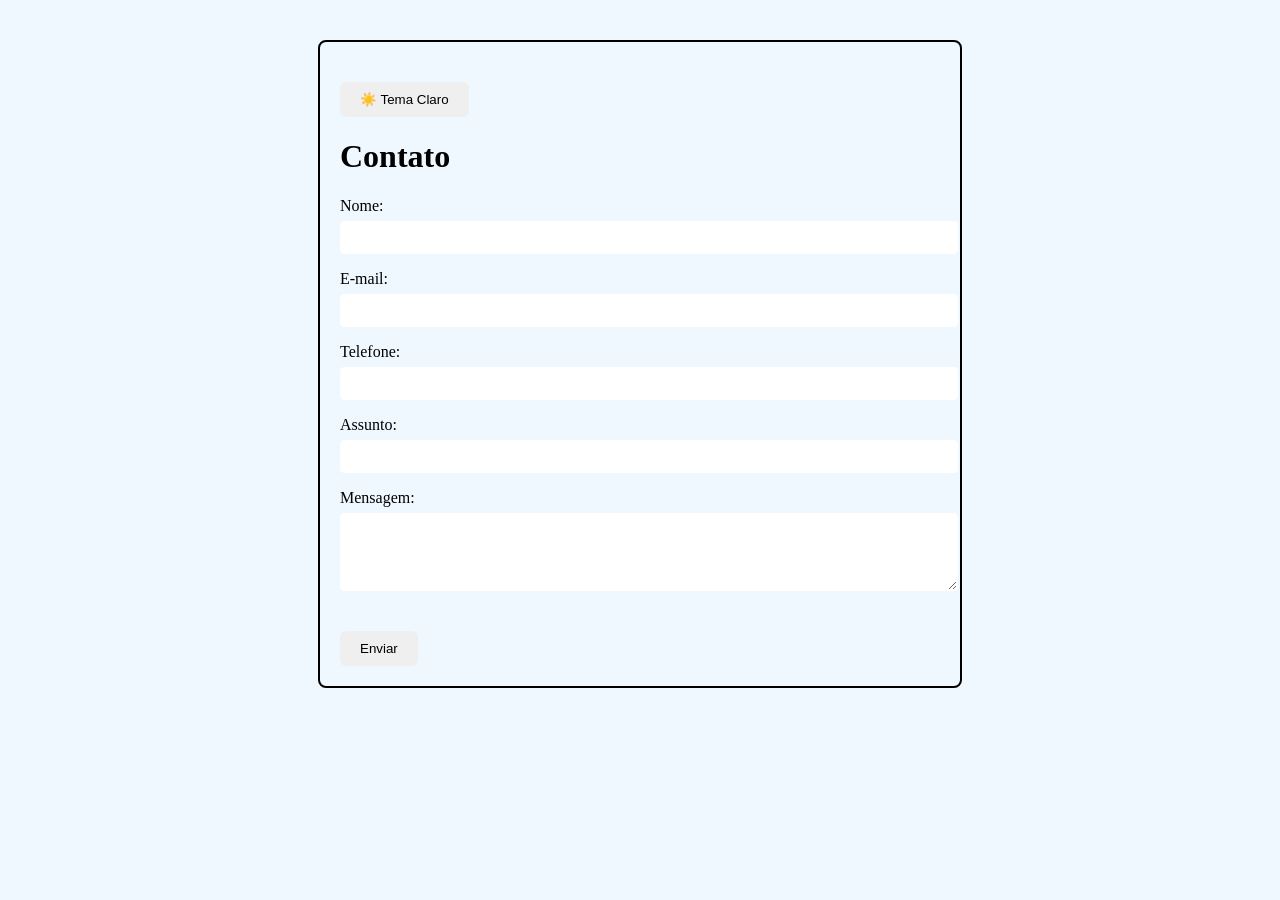
<file: Hello JS/index.html>
<!DOCTYPE html>
<html lang="pt-BR">

<head>
    <meta charset="UTF-8">
    <meta name="viewport" content="width=device-width, initial-scale=1.0">
    <title>Formulário</title>
    <link rel="stylesheet" href="style.css">
</head>

<body class="light">
    <div class="container">
        <button id="themeBtn">☀️ Tema Claro</button>

        <h1>Contato</h1>

        <form id="contactForm">
            <label for="nome">Nome:</label>
            <input type="text" id="nome" name="nome" required>

            <label for="email">E-mail:</label>
            <input type="email" id="email" name="email" required>

            <label for="telefone">Telefone:</label>
            <input type="tel" id="telefone" name="telefone">

            <label for="assunto">Assunto:</label>
            <input type="text" id="assunto" name="assunto">

            <label for="mensagem">Mensagem:</label>
            <textarea id="mensagem" name="mensagem" rows="4"></textarea>

            <button type="submit">Enviar</button>
        </form>
    </div>

    <script src="script.js"></script>
</body>

</html>
</file>
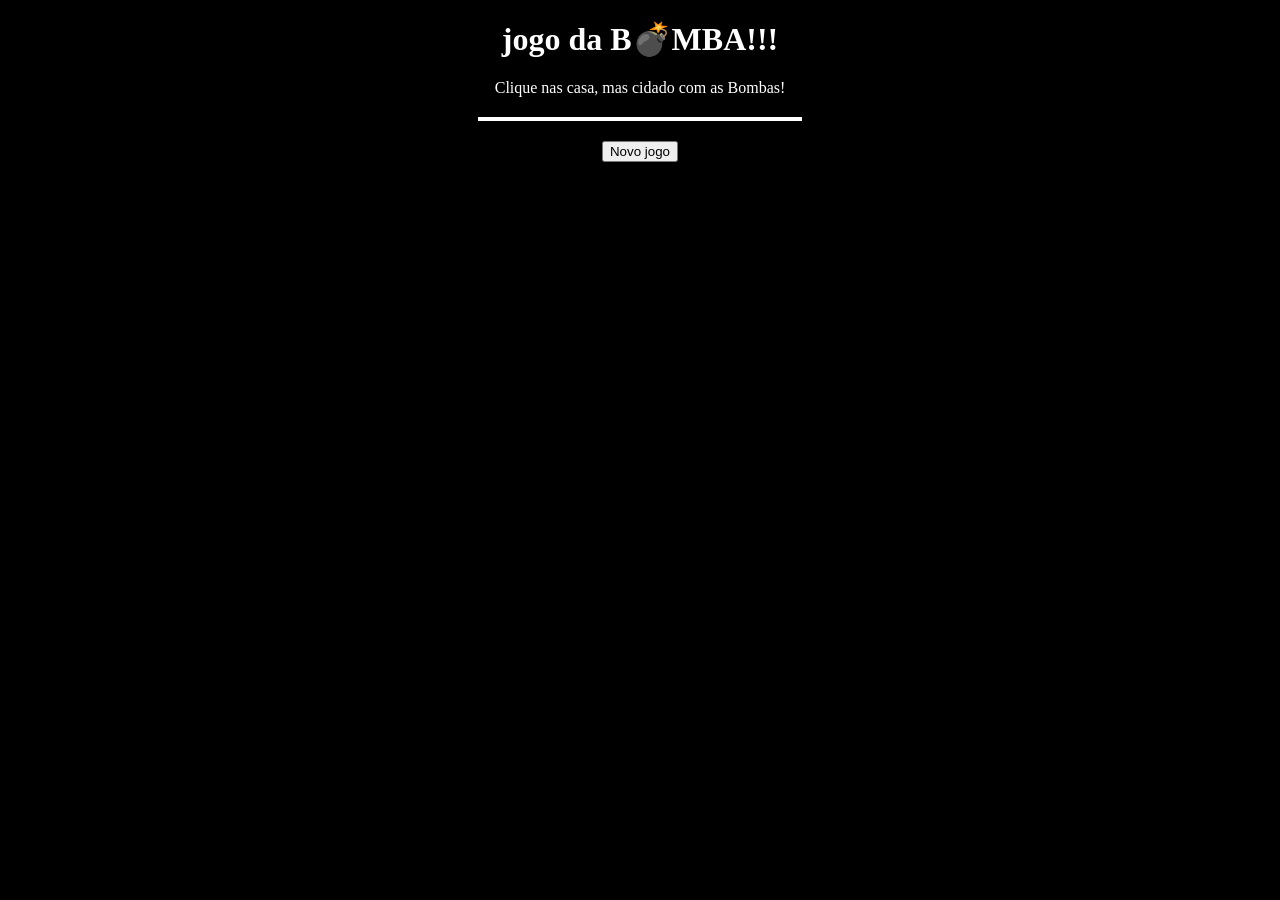
<file: Hello JS/bombinha.html>
<!DOCTYPE html>
<html lang="en">

<head>
    <meta charset="UTF-8">
    <meta name="viewport" content="width=device-width, initial-scale=1.0">
    <title>jogo bomba</title>
</head>
<style>
    body {
        text-align: center;
        background-color: black;
        color: white;
    }

    h1 {
        margin-top: 20px;
    }

    #grade {
        width: 320px;
        margin: 20px auto;
        display: grid;
        grid-template-columns: repeat(4, 1fr);
        gap: 10px;
        border: 2px solid rgb(255, 255, 255);
    }

    #mensagem {
        margin-top: 20px;
        font-size: 20px;
    }

    #novoJogo {
        margin-top: 15px;
        padding: 10px 20px;
        font-size: 20px;

    }

    .casa {
        height: 60px;
        font-size: 20px;
        border: none;
        cursor: pointer;
        background-color: rgb(76, 18, 18);
        color: rgb(255, 255, 255);
    }
</style>

<body>
    <h1> jogo da B💣MBA!!! </h1>
    <p>Clique nas casa, mas cidado com as Bombas!</p>
    <div id="grade"></div> <!--botão criados pelo JS-->
    <p id="mensagem"></p><!--as mensagens aparecerão-->
    <button id="novojogo">Novo jogo</button>

    <script>
        var bombas = []
        var grade = document.getElementById("grade")
        var mensagem = document.getElementById("mensagem")
        var novoJogo = document.getElementById("novoJogo")


        novoJogo.addEventListener("click", iniciarjogo)
        function iniciarjogo() {
            grade.innerHTML = ""
            mensagem.innerHTML = ""

            bombas = gerarBombas() //lembrete  bolinha vermelha
            for (var i = 0; i < 16; i++) {

                var botão = document.createElement("button")
                botão.classList.add("casa")
                botão.dataset.posicao = i
                botão.addEventListener("click", clicarCasa)
                grade.appendChild(botão)

            }
        }
        function gerarBombas() {
            var posicoes = []
            while (posicoes.length < 4){
                var numero = Math.floor(Math.random() * 16)
                if (!posicoes.includes(numero)) {
                    posicoes.push(numero)

                }
            }
            return posicoes
        }
        function clicarCasa(evento){
            var botao = evento.target
            var posicao = Number(botao.dataset.posicao)
            if(bombas.includes(posicao)){
                botao.classList.add("bomba")
                botao.innerHTML = "💣"
                mensagem.innerHTML = " 💥BOOM!💥 Você perdeu"
                revelarBombas()
                desativarjogo()

            }else{
                botao.classList.add("seguro")
                botao.innerText = "✅"
                botao.disabled = true
            }
        }
    </script>


</body>

</html>
</file>
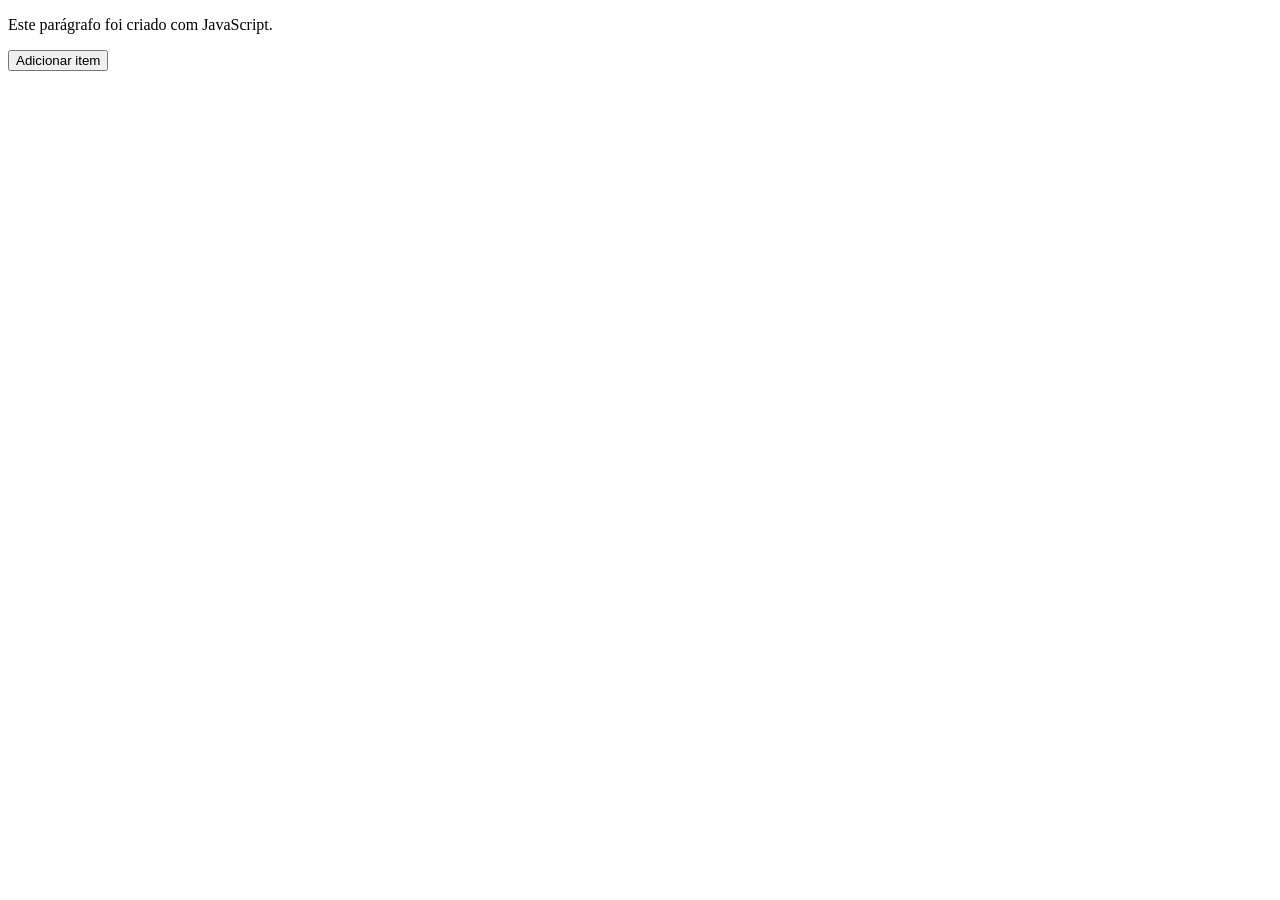
<file: Hello JS/ex010.html>
<!DOCTYPE html>
<html lang="pt-BR">
<head>
    <meta charset="UTF-8">
    <title>appendChild</title>
</head>
<body>

<div id="container"></div>

<ul id="lista"></ul>

<button id="adicionar">Adicionar item</button>

<script>
    var div = document.getElementById("container");
    var paragrafo = document.createElement("p");
    paragrafo.textContent = "Este parágrafo foi criado com JavaScript.";
    div.appendChild(paragrafo);

    var ul = document.getElementById("lista");
    var botao = document.getElementById("adicionar");

    botao.addEventListener("click", function () {
        var novoItem = document.createElement("li");
        novoItem.textContent = "Item Adicionado";
        ul.appendChild(novoItem);
    });
</script>

</body>
</html>
</file>
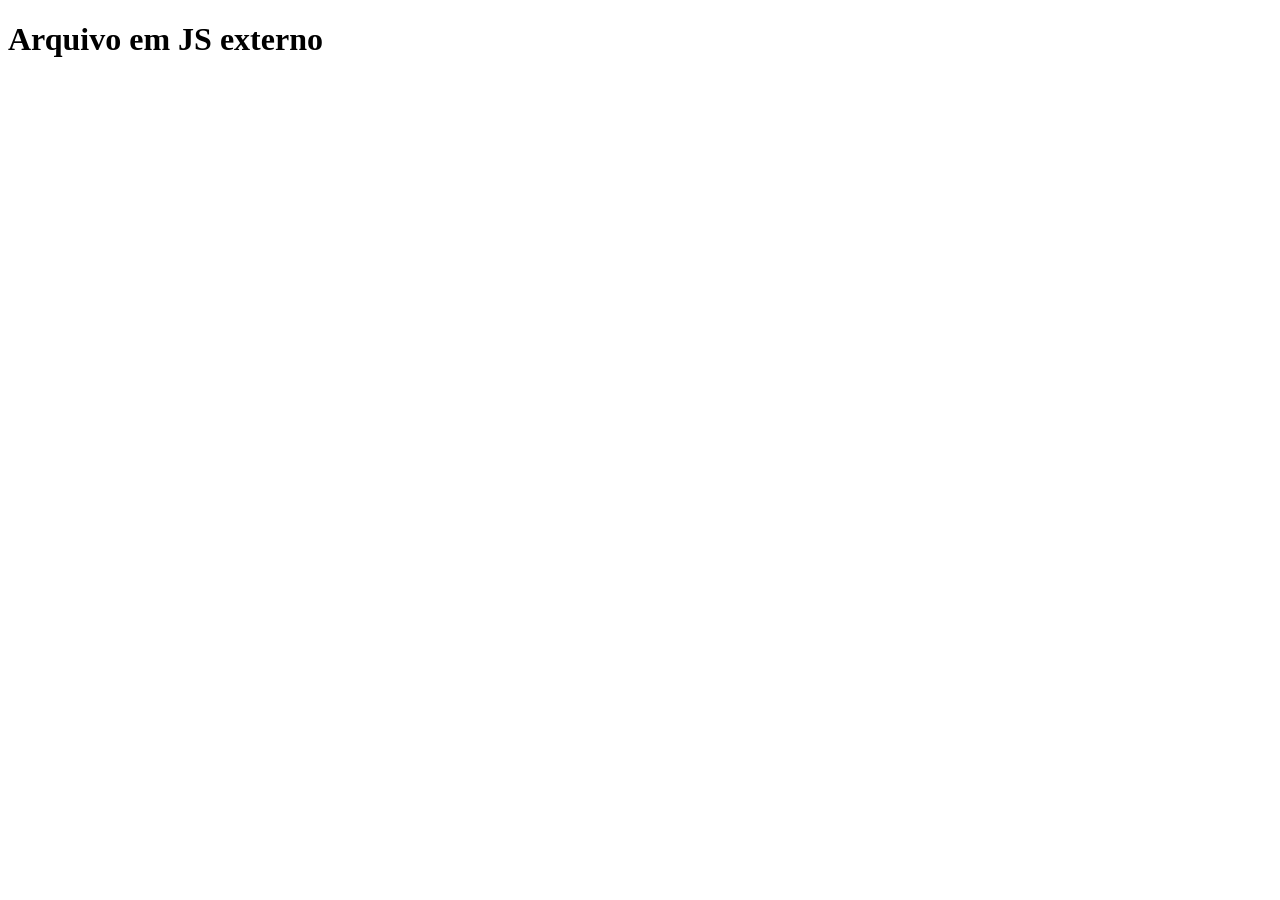
<file: Hello JS/ex02.html>
<!DOCTYPE html>
<html lang="en">
<head>
    <meta charset="UTF-8">
    <meta name="viewport" content="width=device-width, initial-scale=1.0">
    <title>Document</title>
</head>
<body>
    <h1>Arquivo em JS externo</h1>
    <!--Para chamar o JS para o html-->
    <script src="ex05.js"></script>
</body>
</html>
</file>
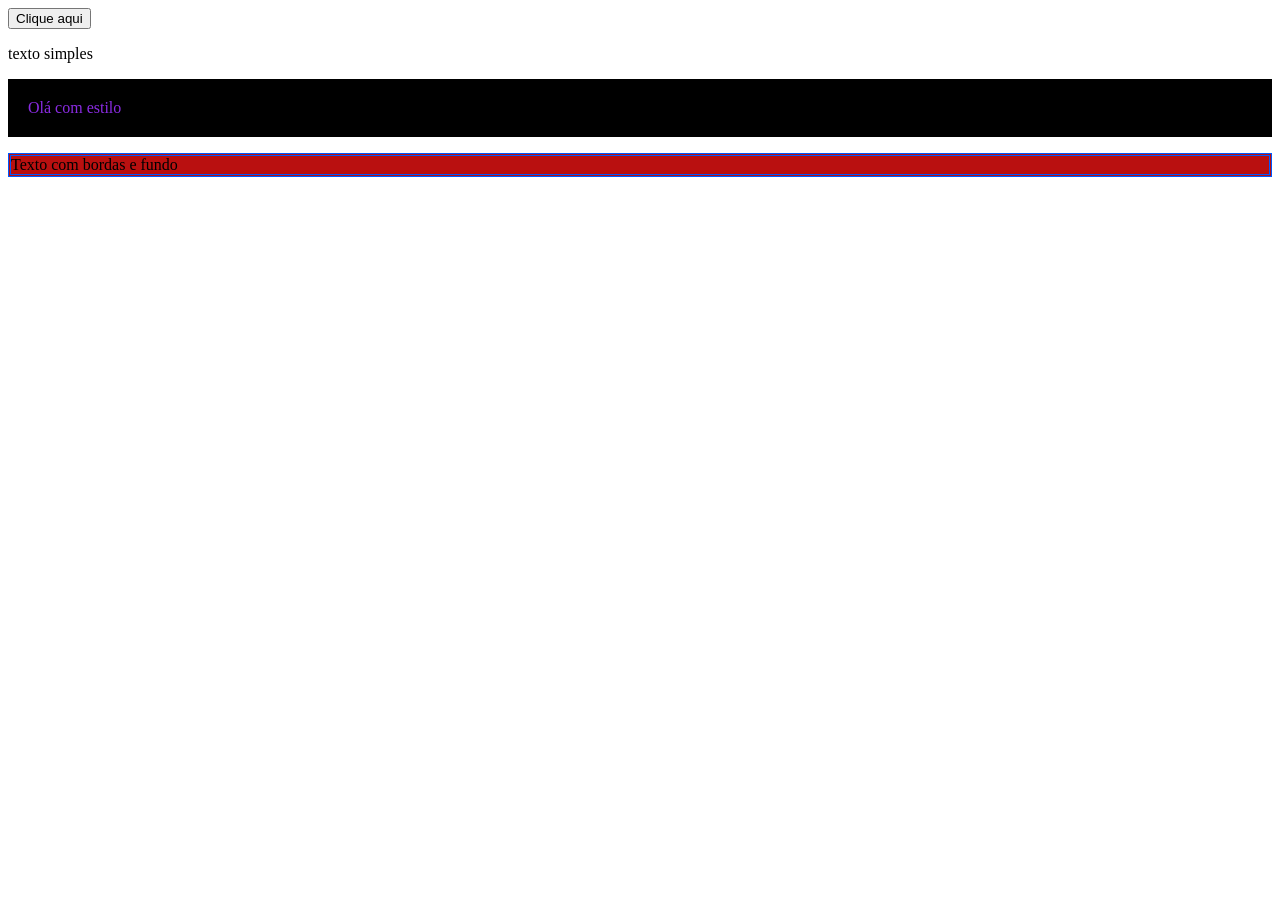
<file: Hello JS/ex07.html>
<!DOCTYPE html>
<html lang="en">
<head>
    <meta charset="UTF-8">
    <meta name="viewport" content="width=device-width, initial-scale=1.0">
    <title>ClassList.add</title>
</head>
<style>
    .destaque{
        color: blueviolet;
        background-color: black;
        padding: 20px;
    }
    .borda{
        border: 3px double rgb(0, 89, 255);
    }
    .fundo{
        background-color: rgb(185, 16, 16);
        color: rgb(0, 0, 0);
    }

    .realce{
        background-color: black;
    }
</style>
<body>

    <button id="botao">Clique aqui</button>
    <p id="mensagem">texto simples</p>
    <script>
        var div = document.createElement("div")
        div.textContent = "Olá com estilo"
        div.classList.add("destaque")
        document.body.appendChild(div)


        var paragrafo = document.createElement("p")
        paragrafo.textContent =  " Texto com bordas e fundo"
        paragrafo.classList.add("borda", "fundo")
        document.body.appendChild(paragrafo)

        document.getElementById("botao").addEventListener("click", function(){ document.getElementById("mensagem").classList.add("realce") })





    </script>
</body>
</html>
</file>
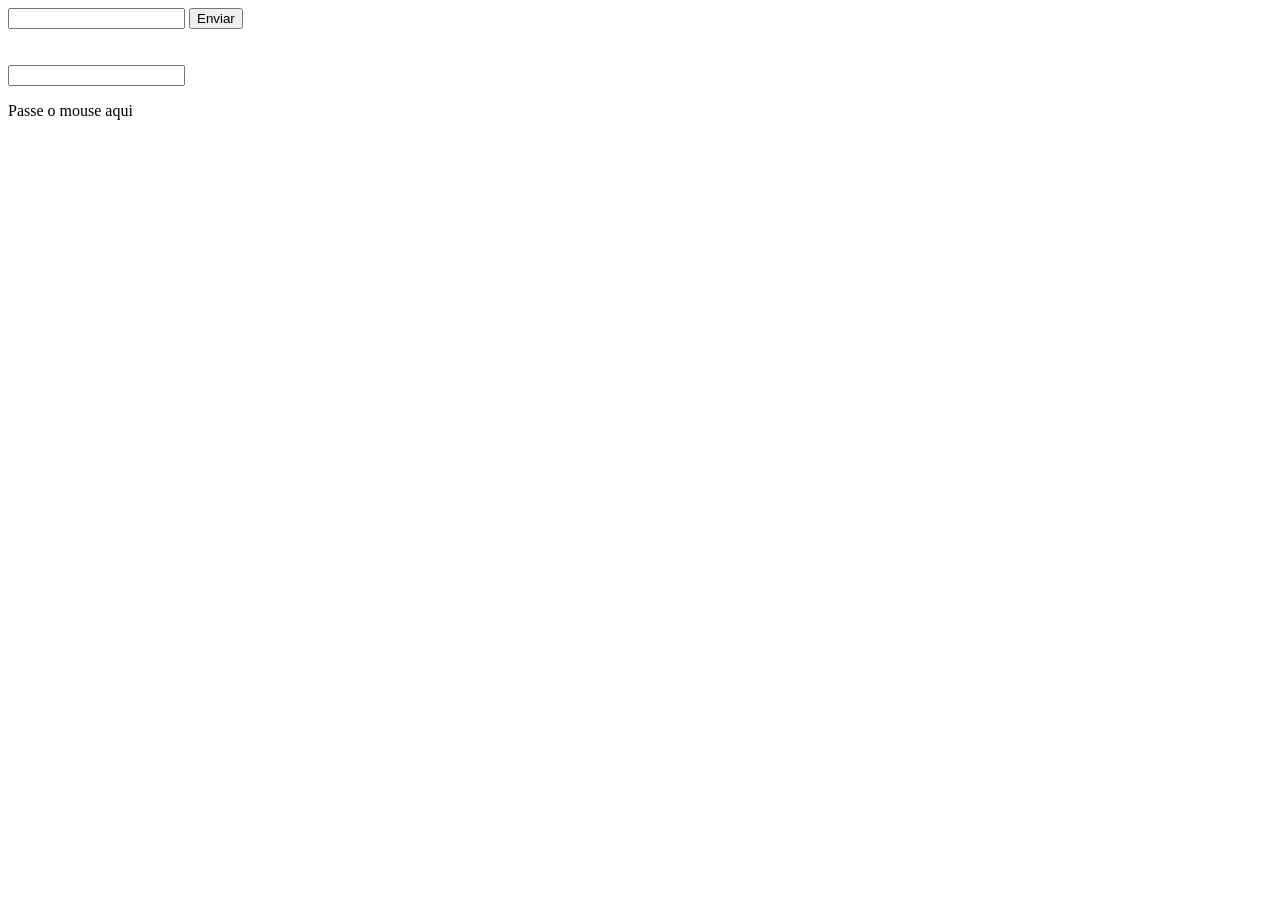
<file: Hello JS/ex09.html>
<!DOCTYPE html>
<html lang="en">
<head>
    <meta charset="UTF-8">
    <meta name="viewport" content="width=device-width, initial-scale=1.0">
    <title>Document</title>
</head>
<body>
    

<form id="formulario">
    <input type="text" required>
    <button type="submit">Enviar</button>
    <br><br><br>

    <input type="text" id="campo">
    <br>
</form>

<p id="paragrafo">Passe o mouse aqui</p>

<script>
document.getElementById("formulario").addEventListener("submit", function(e){
    e.preventDefault();
    alert("Formulário interceptado");
});

document.getElementById("campo").addEventListener("keydown", function(e){
    console.log("Você apertou a tecla: " + e.key);
});

var p = document.getElementById("paragrafo");

p.addEventListener("mouseover", function(){
    p.textContent = "Abracadabra";
});

p.addEventListener("mouseout", function(){
    p.textContent = "Passe o mouse aqui";
});
</script>

</body>
</html>
</file>
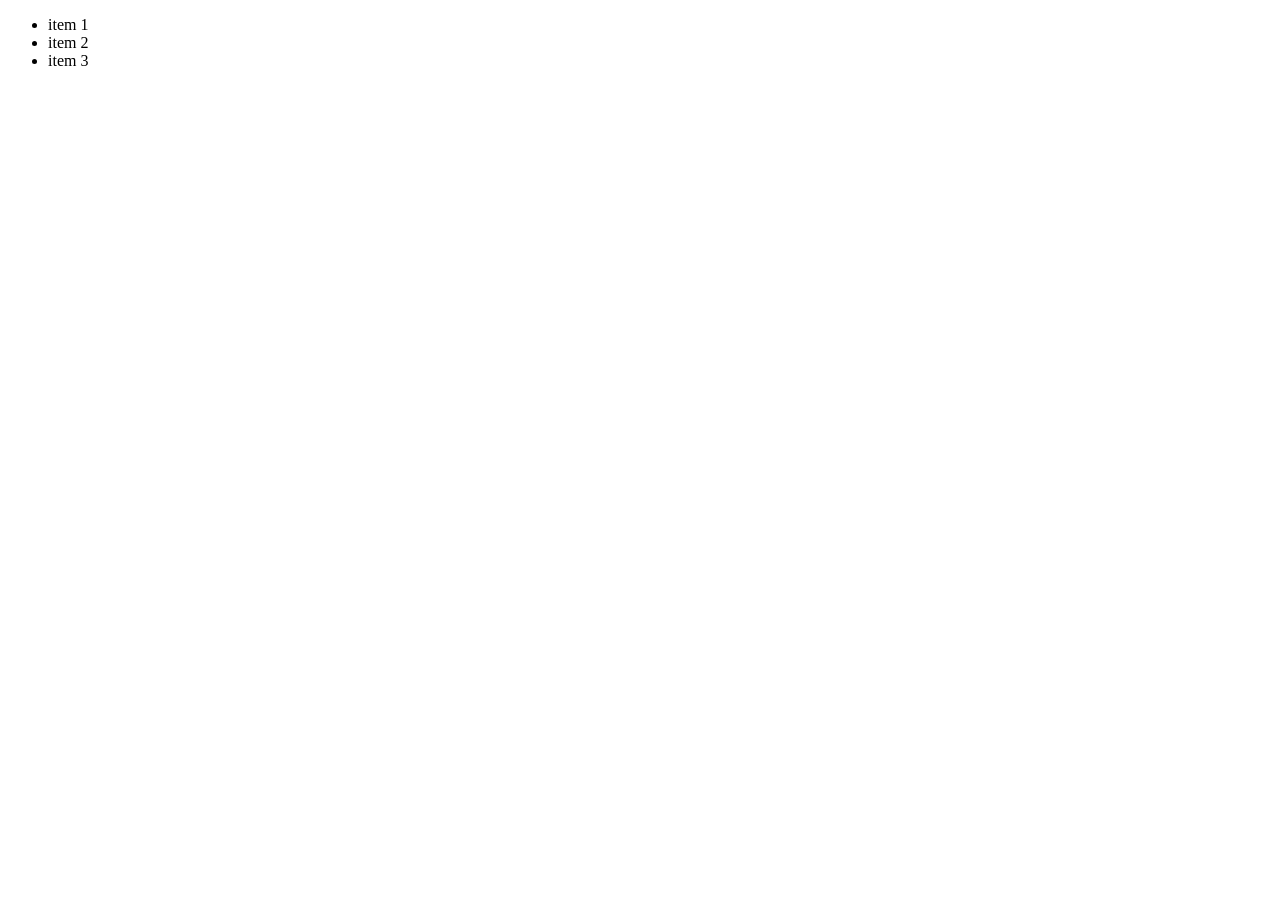
<file: Hello JS/ex11.html>
<!DOCTYPE html>
<html lang="en">
<head>
    <meta charset="UTF-8">
    <meta name="viewport" content="width=device-width, initial-scale=1.0">
    <title>Document</title>
</head>
<body>
    <ul id="lista">
    <li>item 1</li>
    <li>item 2</li>
    <li>item 3</li>
</ul>

<script>
    var lista = document.getElementById("lista")
    var botao = document.getElementById("remover")
    botao.addEventListener("click", function(){
        var ultimoitem = lista.lastElementChild
        if(ultimoitem){
            lista.removeChild(ultimoite)
        }
    })
</script>
</body>
</html>
</file>
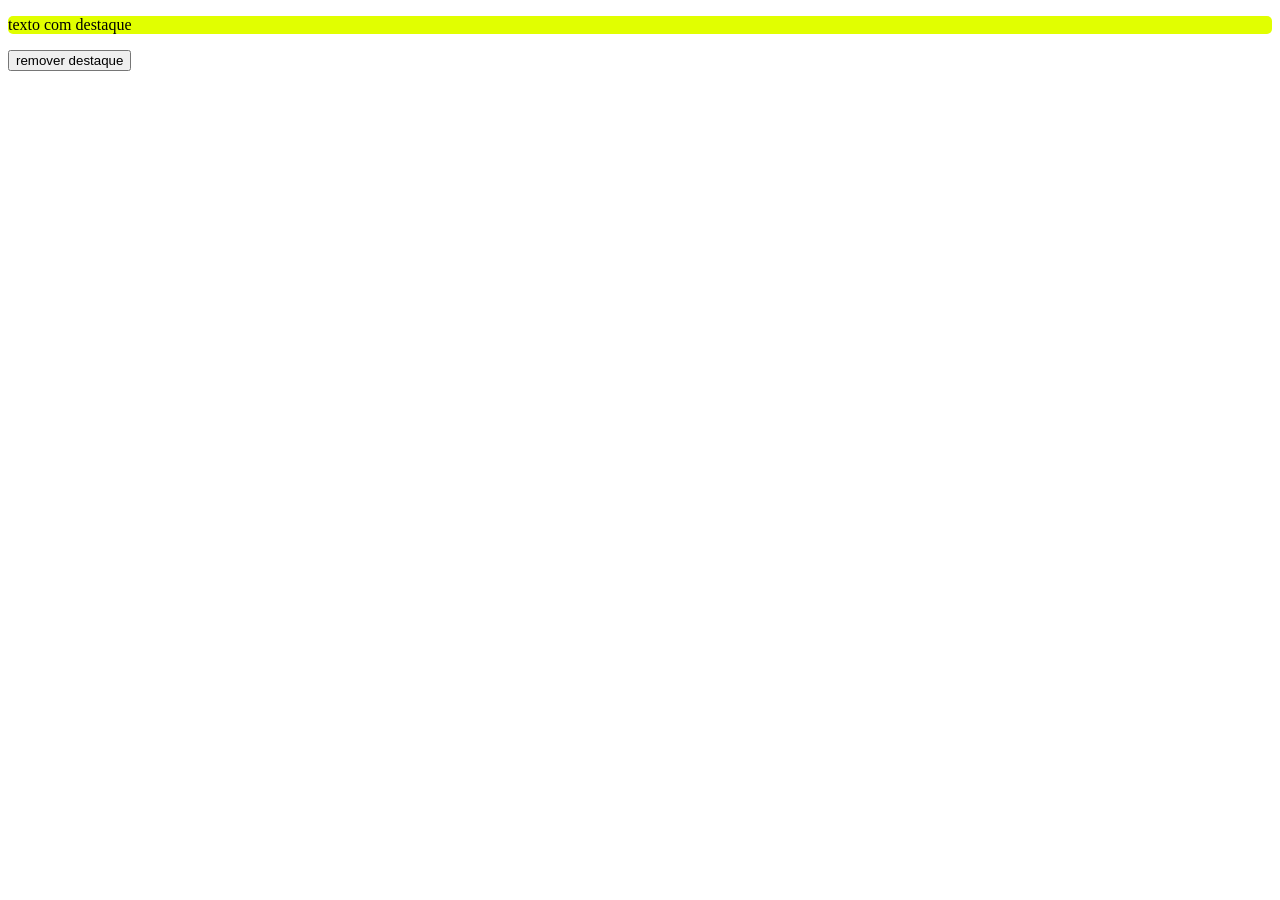
<file: Hello JS/ex12.html>
<!DOCTYPE html>
<html lang="en">
<head>
    <meta charset="UTF-8">
    <meta name="viewport" content="width=device-width, initial-scale=1.0">
    <title>classlist.remove</title>
</head>
<style>
    .destaque{
        background-color: rgb(225, 255, 0);
        border-radius:  5px;
    }
</style>
<body>
    <p id="mensagem" class="destaque">texto com destaque</p>
    <button id="remover">remover destaque</button>

    <script>
        var paragrafo = document.getElementById("mensagem")
        var  botao = document.getElementById("remover")
        botao.addEventListener("click", function(){
            paragrafo.classList.remove("destaque")

        })
    </script>

</body>
</html>
</file>
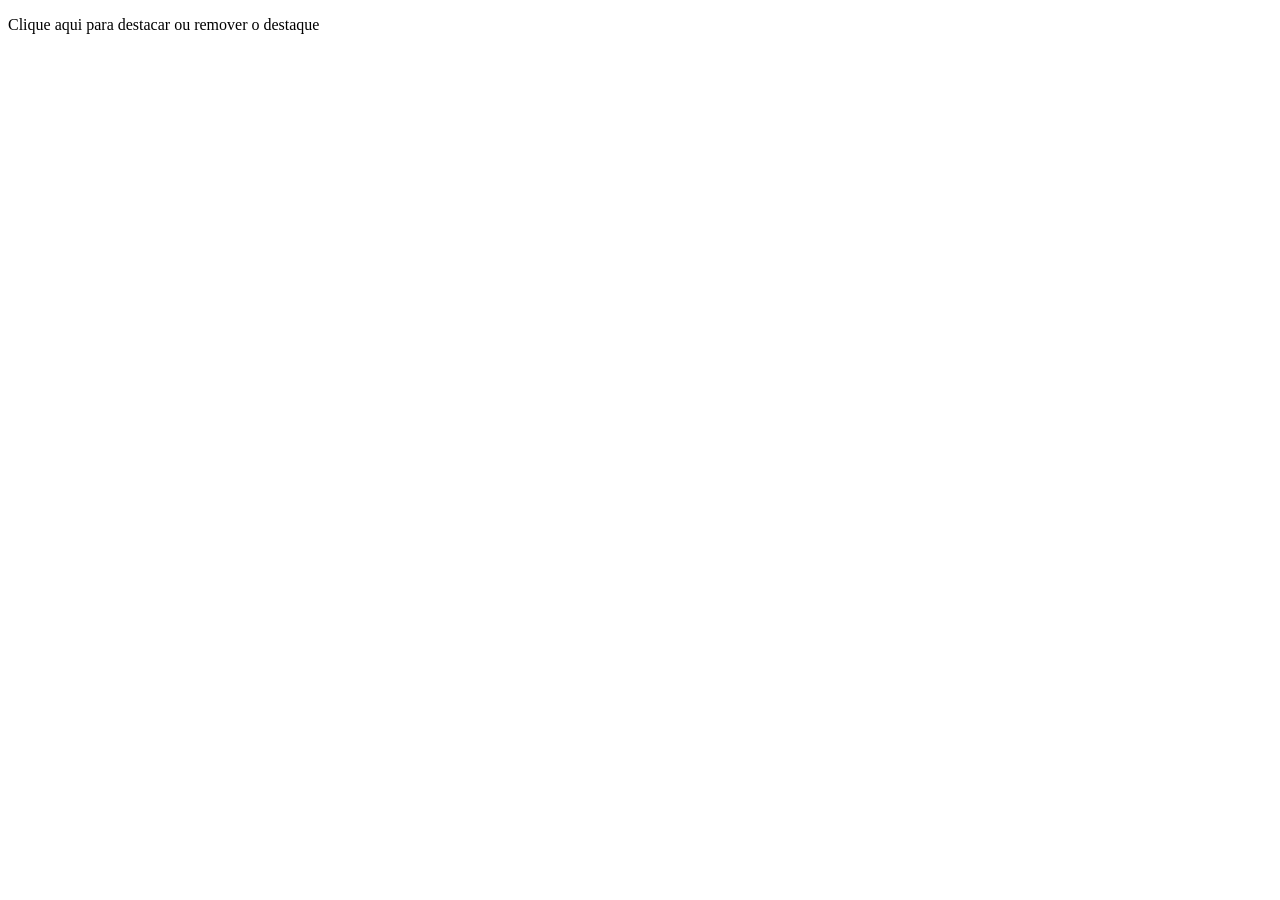
<file: Hello JS/ex13.html>
<!DOCTYPE html>
<html lang="en">
<head>
    <meta charset="UTF-8">
    <meta name="viewport" content="width=device-width, initial-scale=1.0">
    <title>classList.toggle</title>
</head>
<style>
    .destaque{
        padding: 20px;
        background-color: brown;
        color: aqua;
        
    }
</style>
<body>
     <p id="texto">Clique aqui para destacar ou remover o destaque</p>

     <script>
        var texto = document.getElementById("texto")
        texto.addEventListener("click", function(){
            texto.classList.toggle("destaque")
        })
     </script>
</body>
</html>
</file>
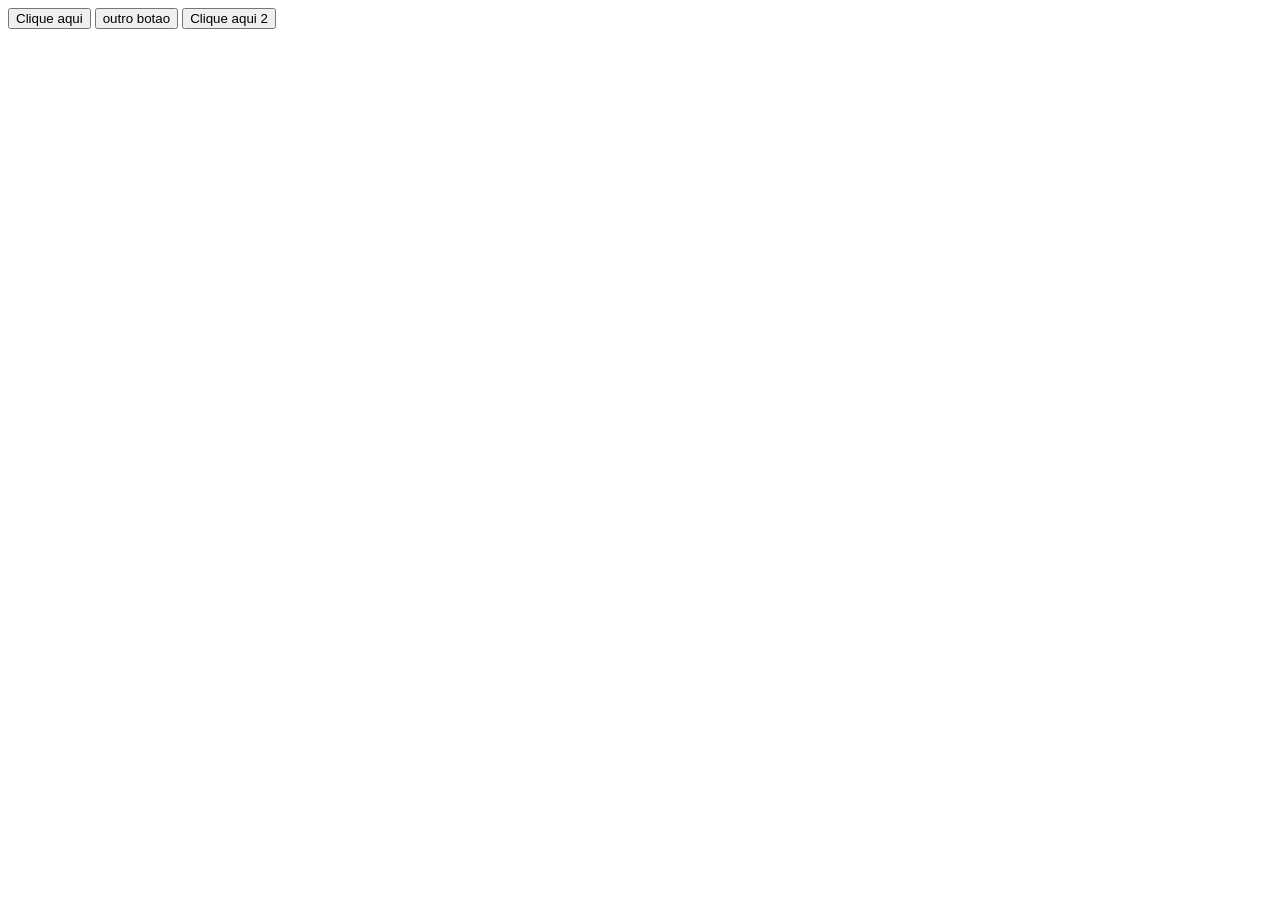
<file: Hello JS/ex16.html>
<!DOCTYPE html>
<html lang="en">
<head>
    <meta charset="UTF-8">
    <meta name="viewport" content="width=device-width, initial-scale=1.0">
    <title>Document</title>
</head>
<body>
    <button onclick="alert('Vá a merd')">Clique aqui</button>
    <button id="outrobotao">outro botao</button>
    <button onclick="mostrarMensagem()">Clique aqui 2</button>

    <script>
        var botao = document.getElementById("outrobotao")
        botao.onclick = function(){
            alert("botao dois")
         }
         
         function mostrarMensagem(){
            alert("clicado com funçao")
         }
    </script>

</body>
</html>
</file>
<file: Hello JS/style.css>
body {
    margin: 0;
}

.container {
    max-width: 600px;
    margin: 40px auto;
    padding: 20px;
    border-radius: 8px;
    border: 2px solid black;
}

button {
    padding: 10px 20px;
    margin-top: 20px;
    border: none;
    border-radius: 6px;
}

input,
textarea {
    width: 100%;
    padding: 8px;
    margin-top: 6px;
    margin-bottom: 16px;
    border: 1px solid rgb(255, 255, 255);
    border-radius: 4px;

}

.light {
    background-color: aliceblue;
    color: black;
}

.dark{
    background-color: black;
    color: white;
}
</file>
